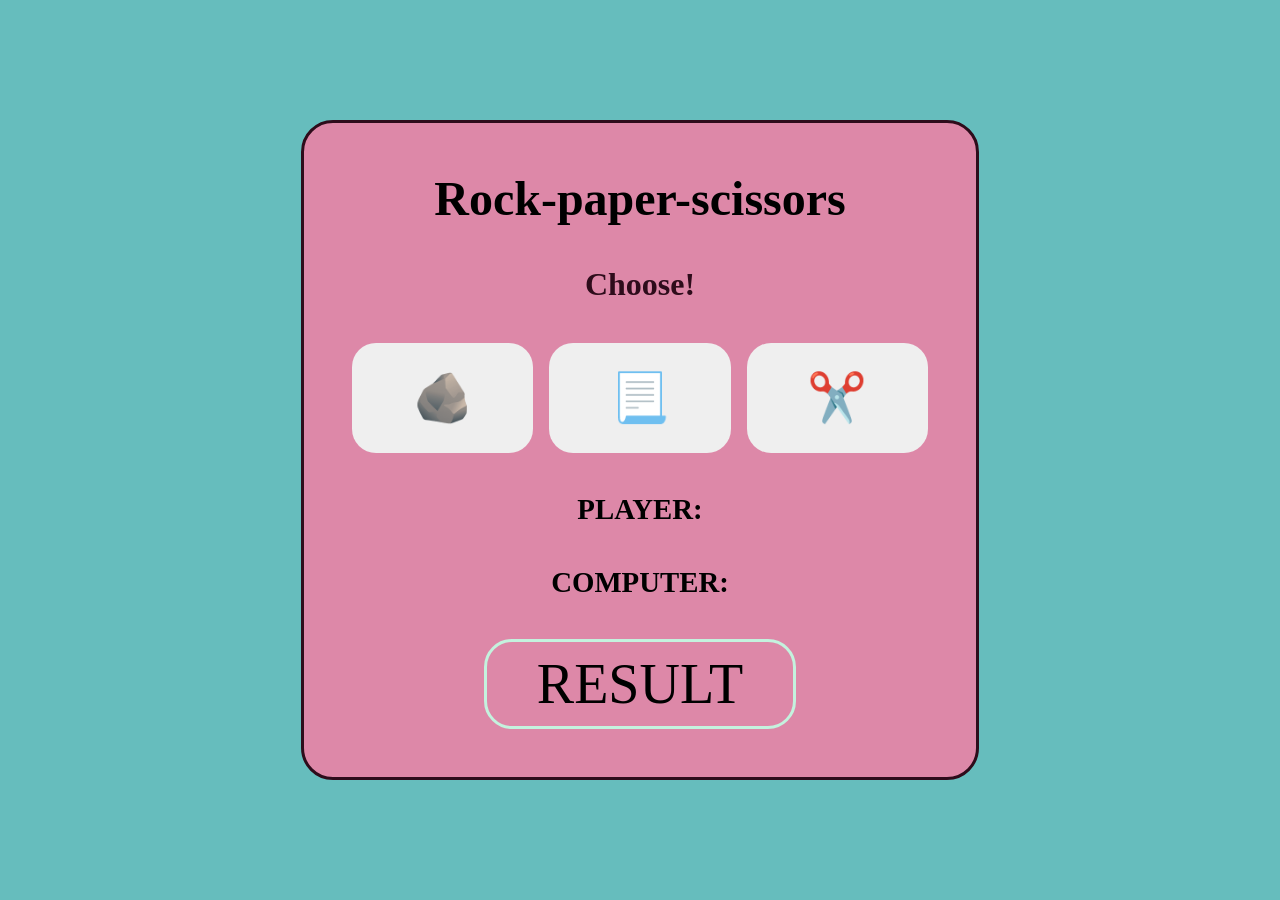
<file: index.html>
<!DOCTYPE html>
<html lang="en">
    <head>
        <meta charset="UTF-8">
        <meta name="viewport"
        content="width=device-width, initial-scale=1.0">
        <title>Rock-paper-scissors</title>
        <link rel="stylesheet" href="style.css">
    </head>
<body>
<div class="wrapper">
    <h1>Rock-paper-scissors</h1>
    <h3>Choose!</h3>
    <div id="choices">
        <button onclick="game('rock')">🪨</button>
        <button onclick="game( 'paper')">📃</button>
        <button onclick="game('scissors')">✂️</button>
    </div>
    <div id="player-choice">PLAYER:</div>
    <div id="computer-choice">COMPUTER:</div>
    <div id="resultdisplay">RESULT</div>
</div>

    <script src="script.js"></script>
</body>
</html>
</file>
<file: style.css>
*{
    margin: 0;
    padding: 0;
    box-sizing: border-box;
    font-family: 'poppins';
}
body{
    min-height: 100vh;
    display: flex;
    align-items: center;
    justify-content: center;
    background: #66bdbd;
}
.wrapper{
    background-color: rgb(221, 136, 168);
    display: flex;
    flex-direction: column;
    align-items: center;
    gap: 2.5em;
    border: 3px solid #2e0c1b;
    border-radius: 2em;
    padding:3em 3em;

}
h1{
    font-size: 3em;
}
h3{
    color:#2e0c1b;
    font-size: 2em;
}
#choices{
    display: flex;
    gap:1em;
}
#choices button{
    padding:0.5em 1.2em;
    border-radius: 0.5em;
    font-size: 3em;
    border: 3px solid transparent;
    transition: 0.3s ease-in-out;
    cursor: pointer;
}
#choices button:hover{
    background-color: antiquewhite;
    border: #fff;
    transform:scale(1.05);
}
#player-choice,
#computer-choice{
    font-size: 1.8em;
    font-weight: 600;
}
#resultdisplay{
    font-size: 3.5em;
    border:3px solid rgb(196, 242, 222);
    border-radius: 0.5em;
    padding:10px 50px;
}
</file>
<file: rock paper scissor/style.css>
*{
    margin: 0;
    padding: 0;
    box-sizing: border-box;
    font-family: 'poppins';
}
body{
    min-height: 100vh;
    display: flex;
    align-items: center;
    justify-content: center;
    background: #66bdbd;
}
.wrapper{
    background-color: rgb(221, 136, 168);
    display: flex;
    flex-direction: column;
    align-items: center;
    gap: 2.5em;
    border: 3px solid #2e0c1b;
    border-radius: 2em;
    padding:3em 3em;

}
h1{
    font-size: 3em;
}
h3{
    color:#2e0c1b;
    font-size: 2em;
}
#choices{
    display: flex;
    gap:1em;
}
#choices button{
    padding:0.5em 1.2em;
    border-radius: 0.5em;
    font-size: 3em;
    border: 3px solid transparent;
    transition: 0.3s ease-in-out;
    cursor: pointer;
}
#choices button:hover{
    background-color: antiquewhite;
    border: #fff;
    transform:scale(1.05);
}
#player-choice,
#computer-choice{
    font-size: 1.8em;
    font-weight: 600;
}
#resultdisplay{
    font-size: 3.5em;
    border:3px solid rgb(196, 242, 222);
    border-radius: 0.5em;
    padding:10px 50px;
}
</file>
